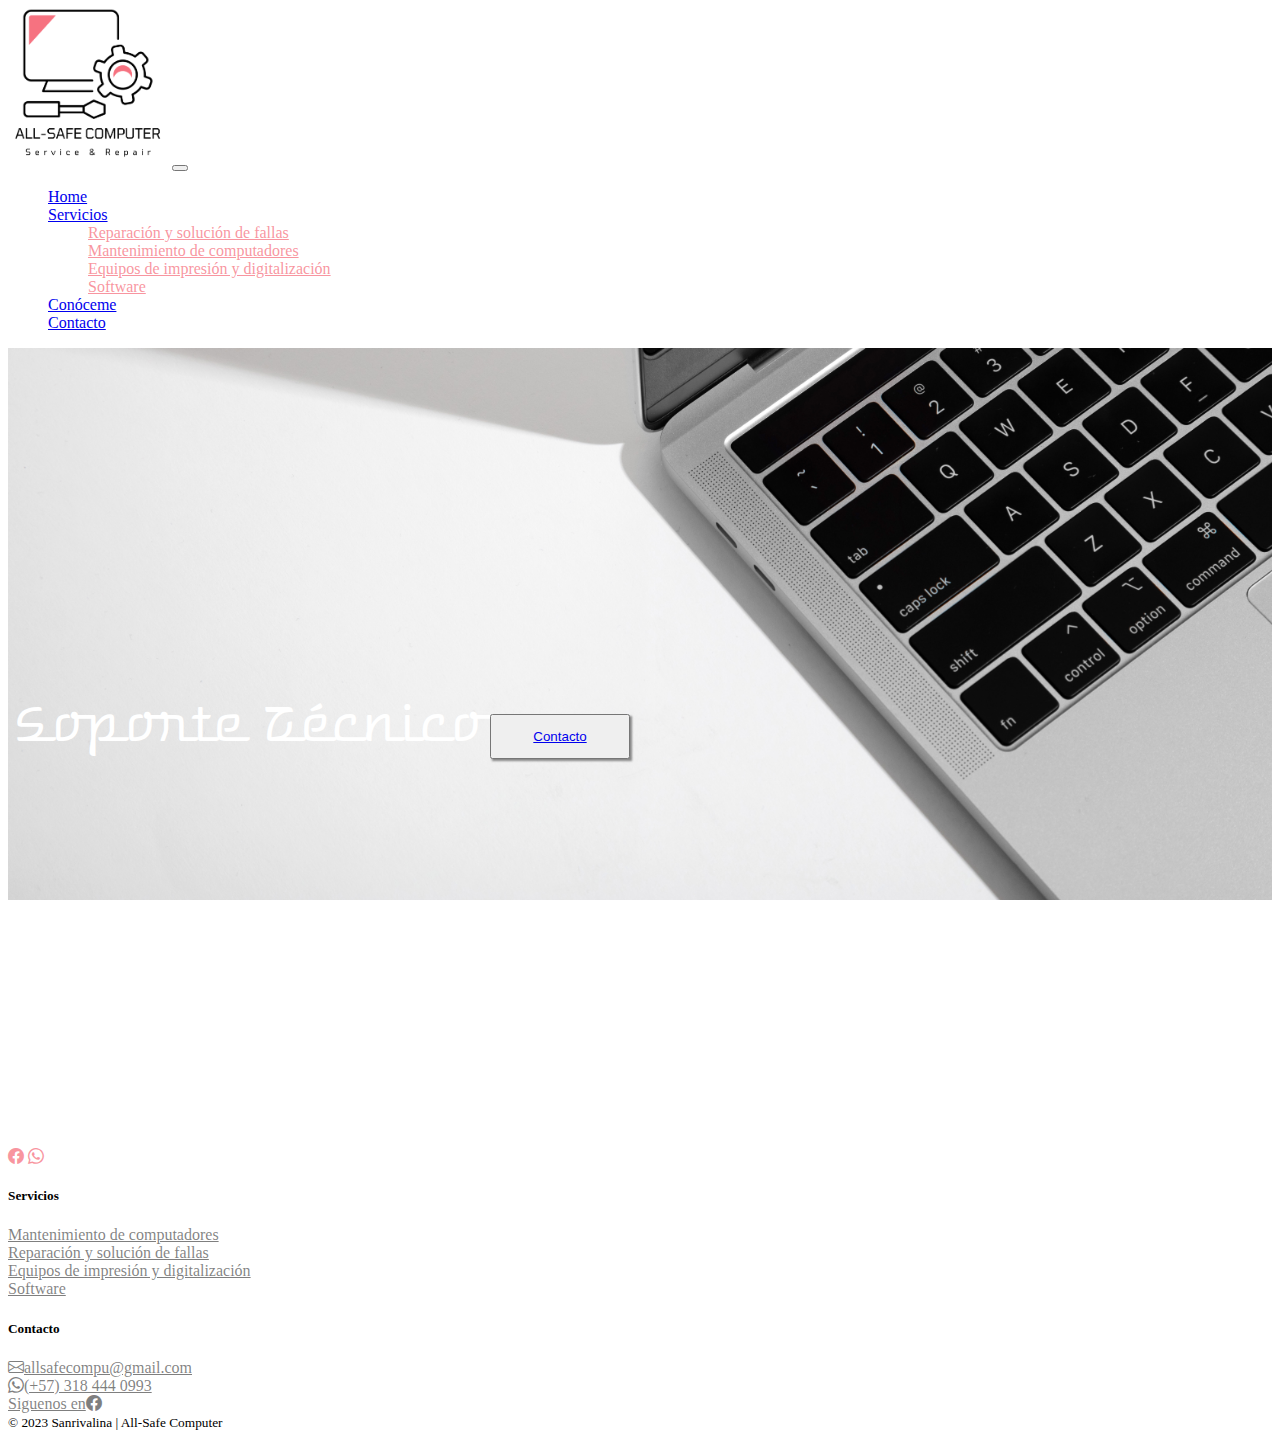
<file: index.html>
<!DOCTYPE html>
<html lang="en">
  <head>
    <meta charset="UTF-8" />
    <meta http-equiv="X-UA-Compatible" content="IE=edge" />
    <meta name="viewport" content="width=device-width, initial-scale=1" />
    <title>All-Safe Computers</title>
    <link
      href="https://cdn.jsdelivr.net/npm/bootstrap@5.3.0-alpha1/dist/css/bootstrap.min.css"
      rel="stylesheet"
      integrity="sha384-GLhlTQ8iRABdZLl6O3oVMWSktQOp6b7In1Zl3/Jr59b6EGGoI1aFkw7cmDA6j6gD"
      crossorigin="anonymous"
    />
    <link
      rel="stylesheet"
      href="https://cdn.jsdelivr.net/npm/bootstrap-icons@1.10.3/font/bootstrap-icons.css"
    />
    <link rel="preconnect" href="https://fonts.googleapis.com" />
    <link rel="preconnect" href="https://fonts.gstatic.com" crossorigin />
    <link
      href="https://fonts.googleapis.com/css2?family=Work+Sans:wght@400;700&display=swap"
      rel="stylesheet"
    />
    <link rel="icon" href="img/icono2.ico" />
    <link
      async
      href="https://fonts.googleapis.com/css?family=Warnes"
      data-generated="http://enjoycss.com"
      rel="stylesheet"
      type="text/css"
    />
    <link href="https://unpkg.com/aos@2.3.1/dist/aos.css" rel="stylesheet" />
    <link rel="stylesheet" href="./css/contacto.css">
    <link rel="stylesheet" href="./css/footer.css">
    <link rel="stylesheet" href="./css/hero.css">
    <link rel="stylesheet" href="./css/navbar.css">
    <link rel="stylesheet" href="./css/servicios.css">
    <link rel="stylesheet" href="./css/slider-img.css">
    <link rel="stylesheet" href="./css/style.css"/>
  </head>
  <body>
    <!-- nav-bar -->
    <nav class="navbar sticky-top navbar-expand-lg bg-body-tertiary">
      <div class="container">
        <a class="navbar-brand" href="index.html"
          ><img
            class="logo img-fluid"
            src="./img/All-Safe computer (1).png"
            alt=""
        /></a>
        <button
          class="navbar-toggler"
          type="button"
          data-bs-toggle="collapse"
          data-bs-target="#navbarNavDropdown"
          aria-controls="navbarNavDropdown"
          aria-expanded="false"
          aria-label="Toggle navigation"
        >
          <span class="navbar-toggler-icon"></span>
        </button>
        <div
          class="collapse navbar-collapse justify-content-evenly"
          id="navbarNavDropdown"
        >
          <ul class="navbar-nav justify-content-evenly">
            <li class="nav-item">
              <a
                class="nav-link active fs-5"
                aria-current="page"
                href="index.html"
                >Home</a
              >
            </li>
            <li class="nav-item dropdown">
              <a
                class="nav-link dropdown-toggle fs-5"
                href="#"
                role="button"
                data-bs-toggle="dropdown"
                aria-expanded="false"
              >
                Servicios
              </a>
              <ul class="dropdown-menu">
                <li>
                  <a class="dropdown-item fs-5" href="servicios.html#servicios"
                    >Reparación y solución de fallas</a
                  >
                </li>
                <li>
                  <a class="dropdown-item fs-5" href="servicios.html#servicios"
                    >Mantenimiento de computadores</a
                  >
                </li>
                <li>
                  <a
                    class="dropdown-item fs-5"
                    href="servicios.html#mantenimiento-computo"
                    >Equipos de impresión y digitalización</a
                  >
                </li>
                <li>
                  <a class="dropdown-item fs-5" href="servicios.html#software"
                    >Software</a
                  >
                </li>
              </ul>
            </li>
            <li class="nav-item">
              <a class="nav-link fs-5" href="conoceme.html">Conóceme</a>
            </li>
            <li class="nav-item">
              <a class="nav-link fs-5" href="contacto.html">Contacto</a>
            </li>
          </ul>
        </div>
      </div>
    </nav>
    <main class="">
      <!-- inicio -->
      <div id="inicio" class="imagen-fondo w-auto img-fluid">
        <div class="caja container d-flex flex-column">
          <p class="text-inicio-button fs-1 text-start">Soporte Técnico</p>
          <button
            class="inicio-button btn btn-outline-light text-black-50 fs-5 mt-3 order-last"
            href="./contacto.html"
            type="button"
          >
            <a
              class="text-black-50 fs-5 text-decoration-none fw-bold"
              href="contacto.html"
              >Contacto</a
            >
          </button>
        </div>
      </div>
    </main>
    <!-- footer -->
    <footer class="bg-body-tertiary p-3">
      <div class="container">
        <nav class="d-flex justify-content-center justify-content-evenly p-3">
          <a
            id="ancla-contacto"
            href="http://facebook.com/people/All-Safe-Computer/100091418733932/"
            target="_blank"
            ><i class="bi bi-facebook fs-2"></i
          ></a>
          <a
            id="ancla-contacto"
            href="http://api.whatsapp.com/send?phone=573184440993"
            target="_blank"
            ><i class="bi bi-whatsapp fs-2"></i
          ></a>
        </nav>
        <!-- card-1 -->
        <div class="row">
          <div class="col-sm-6 mb-3 mb-sm-0">
            <div class="card">
              <div class="card-body">
                <h5
                  class="card-title text-black-50 text-decoration-none fw-bold"
                >
                  Servicios
                </h5>
                <li id="ancla-cards" class="mb-2">
                  <a
                    id="ancla-cards"
                    href="servicios.html#servicios"
                    class="card-link text-decoration-none"
                    >Mantenimiento de computadores</a
                  >
                </li>
                <li id="ancla-cards" class="mb-2 text-decoration-none">
                  <a
                    href="servicios.html#servicios"
                    class="card-link text-decoration-none"
                    >Reparación y solución de fallas</a
                  >
                </li>
                <li id="ancla-cards" class="mb-2">
                  <a
                    href="servicios.html#mantenimiento-computo"
                    class="card-link text-decoration-none"
                    >Equipos de impresión y digitalización</a
                  >
                </li>
                <li id="ancla-cards" class="mb-2">
                  <a
                    href="servicios.html#software"
                    class="card-link text-decoration-none"
                    >Software</a
                  >
                </li>
              </div>
            </div>
          </div>
          <!-- card-2 -->
          <div class="col-sm-6">
            <div class="card">
              <div class="card-body">
                <h5
                  class="card-title text-black-50 text-decoration-none fw-bold"
                >
                  Contacto
                </h5>
                <li class="mb-2 me-2 mt-2">
                  <a
                    class="card-text fs-6 me-3"
                    id="ancla-cards"
                    href="mailto:allsafecompu@gmail.com"
                  >
                    <i class="bi bi-envelope me-1"></i>allsafecompu@gmail.com</a
                  >
                </li>
                <li class="mb-2 mt-4">
                  <a
                    class="card-text"
                    href="http://api.whatsapp.com/send?phone=573184440993"
                    ><i class="bi bi-whatsapp me-1"></i>(+57) 318 444 0993</a
                  >
                </li>
                <li class="mb-2 mt-4">
                  <a
                    class="card-text"
                    href="http://facebook.com/people/All-Safe-Computer/100091418733932/"
                    >Siguenos en<i class="bi bi-facebook ms-1"></i
                  ></a>
                </li>
              </div>
            </div>
          </div>
        </div>
        <small class="d-flex justify-content-center justify-content-evenly mt-3"
          >&copy; 2023 Sanrivalina | All-Safe Computer</small
        >
      </div>
    </footer>

    <script
      src="https://cdn.jsdelivr.net/npm/bootstrap@5.3.0-alpha1/dist/js/bootstrap.bundle.min.js"
      integrity="sha384-w76AqPfDkMBDXo30jS1Sgez6pr3x5MlQ1ZAGC+nuZB+EYdgRZgiwxhTBTkF7CXvN"
      crossorigin="anonymous"
    ></script>
    <script src="https://unpkg.com/aos@2.3.1/dist/aos.js"></script>
    <script src="js/main.js"></script>
  </body>
</html>
</file>
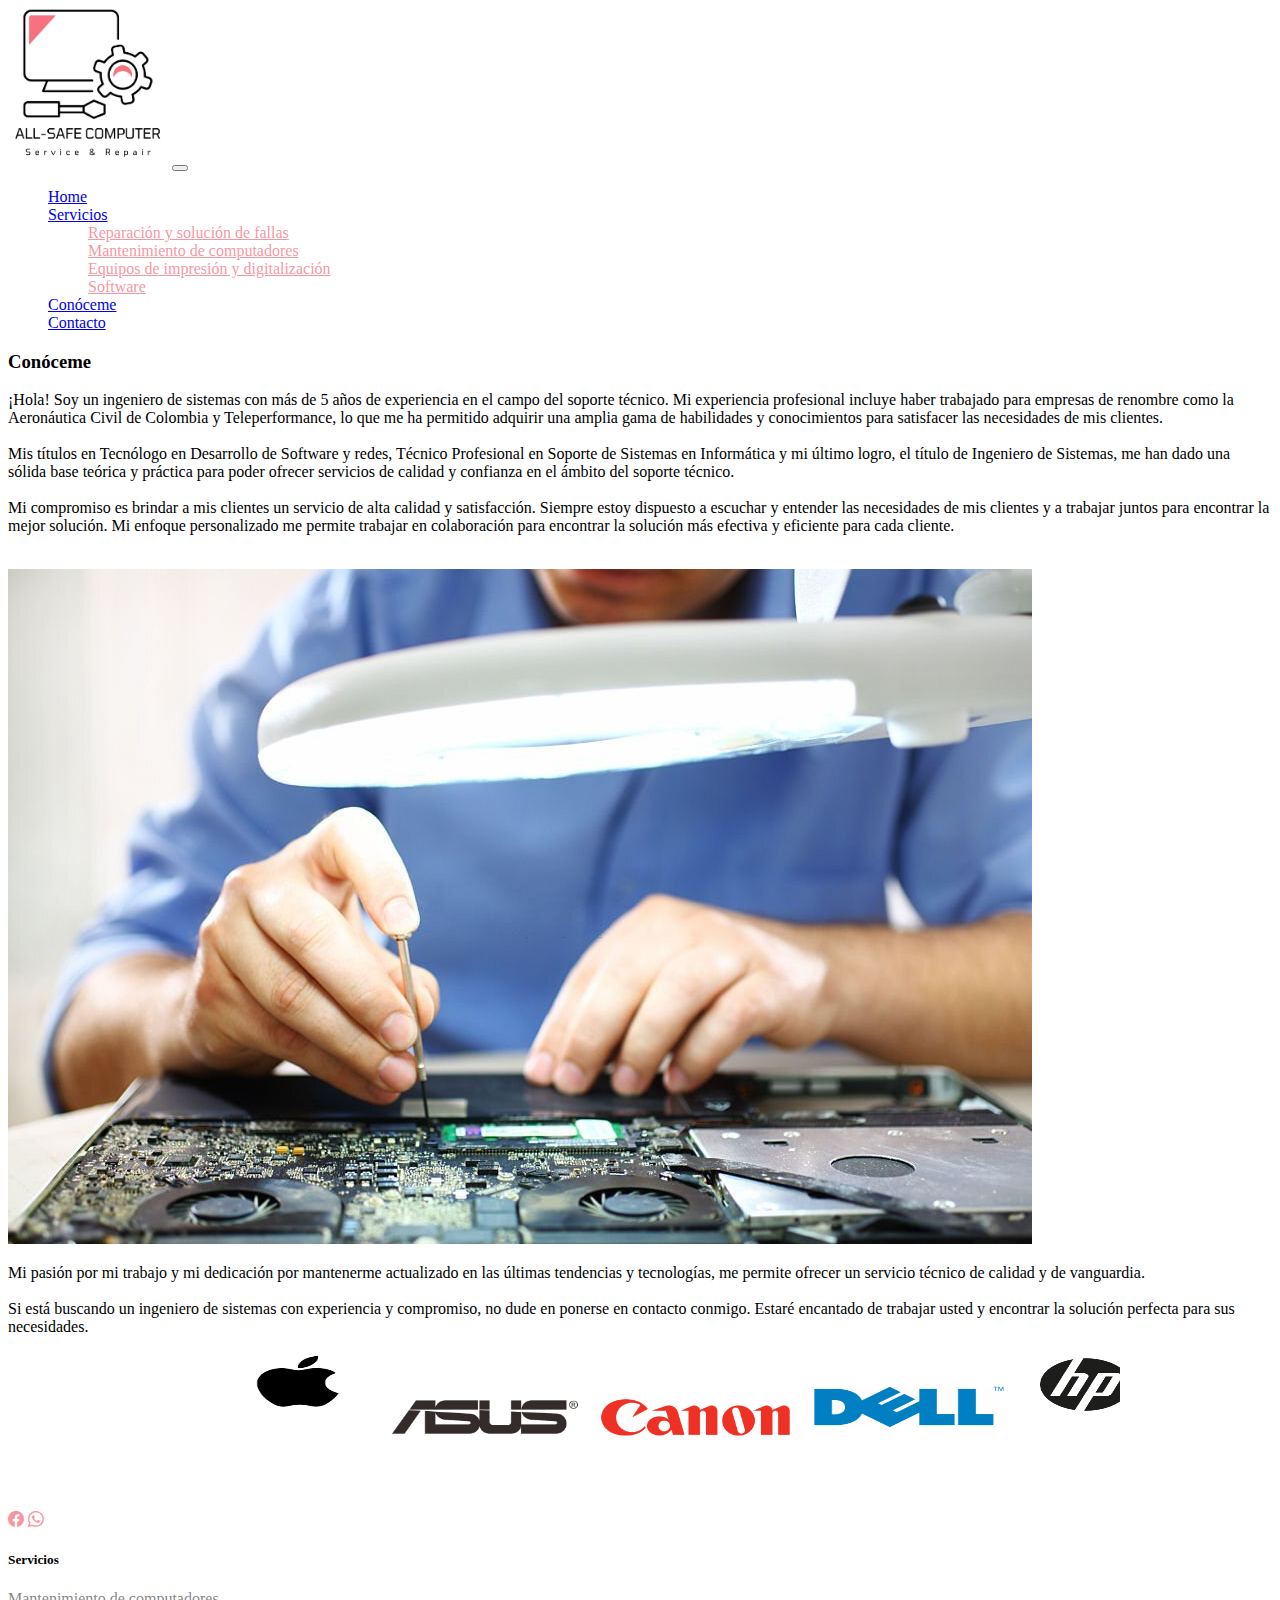
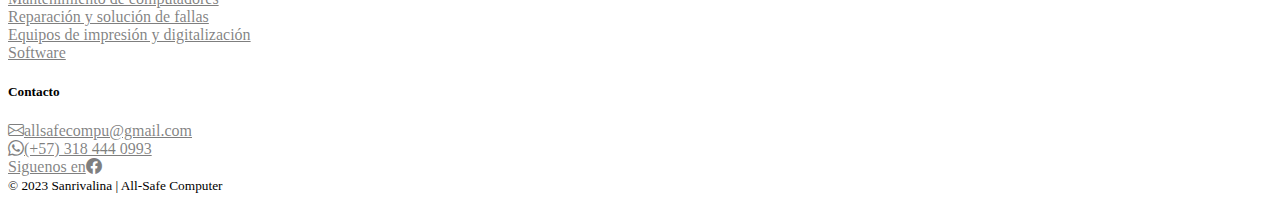
<file: conoceme.html>
<!DOCTYPE html>
<html lang="en">
<head>
    <meta charset="UTF-8">
    <meta http-equiv="X-UA-Compatible" content="IE=edge">    
    <meta name="viewport" content="width=device-width, initial-scale=1">
    <title>All-Safe Computers</title>
    <link href="https://cdn.jsdelivr.net/npm/bootstrap@5.3.0-alpha1/dist/css/bootstrap.min.css"
      rel="stylesheet" integrity="sha384-GLhlTQ8iRABdZLl6O3oVMWSktQOp6b7In1Zl3/Jr59b6EGGoI1aFkw7cmDA6j6gD"
      crossorigin="anonymous"/>
      <link rel="stylesheet" href="https://cdn.jsdelivr.net/npm/bootstrap-icons@1.10.3/font/bootstrap-icons.css"/>
      <link rel="preconnect" href="https://fonts.googleapis.com" />
      <link rel="preconnect" href="https://fonts.gstatic.com" crossorigin />
    <link href="https://fonts.googleapis.com/css2?family=Work+Sans:wght@400;700&display=swap" rel="stylesheet"/>
    <link rel="icon" href="img/icono2.ico" />
    <link async href="https://fonts.googleapis.com/css?family=Warnes" data-generated="http://enjoycss.com"
      rel="stylesheet" type="text/css"/>
    <link href="https://unpkg.com/aos@2.3.1/dist/aos.css" rel="stylesheet" />
    <link rel="stylesheet" href="css/style.css" />
    <link rel="stylesheet" href="./css/contacto.css">
    <link rel="stylesheet" href="./css/footer.css">
    <link rel="stylesheet" href="./css/hero.css">
    <link rel="stylesheet" href="./css/navbar.css">
    <link rel="stylesheet" href="./css/servicios.css">
    <link rel="stylesheet" href="./css/slider-img.css">
    <link rel="stylesheet" href="./css/style.css"/>
</head>
<body>
  <!-- nav-bar -->
  <nav class="navbar sticky-top navbar-expand-lg bg-body-tertiary">
    <div class="container">
      <a class="navbar-brand" href="index.html"><img class="logo" src="./img/All-Safe computer (1).png" alt=""></a>
      <button class="navbar-toggler" type="button" data-bs-toggle="collapse" data-bs-target="#navbarNavDropdown" aria-controls="navbarNavDropdown" aria-expanded="false" aria-label="Toggle navigation">
        <span class="navbar-toggler-icon"></span>
      </button>
      <div class="collapse navbar-collapse justify-content-evenly" id="navbarNavDropdown">
        <ul class="navbar-nav justify-content-evenly">
          <li class="nav-item">
            <a class="nav-link active fs-5" aria-current="page" href="index.html">Home</a>
          </li>
          <li class="nav-item dropdown">
            <a class="nav-link dropdown-toggle fs-5" href="#" role="button" data-bs-toggle="dropdown" aria-expanded="false">
              Servicios
            </a>
            <ul class="dropdown-menu">
              <li><a class="dropdown-item fs-5" href="servicios.html#servicios">Reparación y solución de fallas</a></li>
              <li><a class="dropdown-item fs-5" href="servicios.html#servicios">Mantenimiento de computadores</a></li>
              <li><a class="dropdown-item fs-5" href="servicios.html#mantenimiento-computo">Equipos de impresión y digitalización</a></li>
              <li><a class="dropdown-item fs-5" href="servicios.html#software">Software</a></li>
            </ul>
          </li>
          <li class="nav-item">
            <a class="nav-link fs-5" href="conoceme.html">Conóceme</a>
          </li>
          <li class="nav-item">
            <a class="nav-link fs-5" href="contacto.html">Contacto</a>
          </li>          
        </ul>
      </div>
    </div>
  </nav>
 <main class="pt-2">
   <!-- Conóceme -->
   <div class="w-100 mt-1 d-flex " id="conoceme">
    <div class="container">
      <section class="mt-5">
        <h3 class="text-center fs-1 fw-bold text-black-50 mt-5 mb-4 ">Conóceme</h3>
        <p class="text-center text-black-50 fs-4">
          ¡Hola! Soy un ingeniero de sistemas con más de 5 años de experiencia en el campo del soporte técnico. Mi experiencia profesional incluye haber trabajado para empresas de renombre como la Aeronáutica Civil de Colombia y Teleperformance, lo que me ha permitido adquirir una amplia gama de habilidades y conocimientos para satisfacer las necesidades de mis clientes.<br><br>

          Mis títulos en Tecnólogo en Desarrollo de Software y redes, Técnico Profesional en Soporte de Sistemas en Informática y mi último logro, el título de Ingeniero de Sistemas, me han dado una sólida base teórica y práctica para poder ofrecer servicios de calidad y confianza en el ámbito del soporte técnico.<br><br>

          Mi compromiso es brindar a mis clientes un servicio de alta calidad y satisfacción. Siempre estoy dispuesto a escuchar y entender las necesidades de mis clientes y a trabajar juntos para encontrar la mejor solución. Mi enfoque personalizado me permite trabajar en colaboración para encontrar la solución más efectiva y eficiente para cada cliente.<br><br>            

        </p>
        <div class="row d-flex">
          <div  class="img-fluid d-flex"> 
            <img id="img-conoceme" class="w-50 rounded mx-auto d-block mt-4 img-fluid" src="./img/conoseme4.jpg" alt="">              
          </div>
          <p class="text-center text-black-50 fs-4 mt-5">Mi pasión  por mi trabajo y mi dedicación por mantenerme actualizado en las últimas tendencias y tecnologías, me permite ofrecer un servicio técnico de calidad y de vanguardia.<br><br>

            Si está buscando un ingeniero de sistemas con experiencia y compromiso, no dude en ponerse en contacto conmigo. Estaré encantado de trabajar usted y encontrar la solución perfecta para sus necesidades.</p>              
        </div> 
  <!-- slider -->
  <div class="slider align-items-center mb-5 mt-5 justify-content-around">
    <div class="slide-track align-items-center d-flex justify-content-around">          
      <div class="slide">
        <img id="img-apple" src="./img/marcas/apple2.png" alt="1">
      </div>
      <div class="slide">
        <img id="img-asus" src="./img/marcas/asus.png" alt="2">
      </div>
      <div class="slide">
        <img id="img-canon" src="./img/marcas/canon.png" alt="3">
      </div>
      <div class="slide">
        <img id="img-dell" src="./img/marcas/dell2.png" alt="4">
      </div>
      <div class="slide">
        <img id="img-hp" src="./img/marcas/hp2.png" alt="5">
      </div>
      <div class="slide">
        <img src="./img/marcas/epson.png" alt="6">
      </div>
      <div class="slide">
        <img id="img-lenovo" src="./img/marcas/lenovo.png" alt="7">
      </div>
      <div class="slide">
        <img id="img-lexmark" src="./img/marcas/lexmark2.png" alt="8">
      </div>
      <div class="slide">
        <img id="img-microsoft" src="./img/marcas/microsoft3.png" alt="9">
      </div>
      <div class="slide justify-content-around">
        <img id="img-acer" src="./img/marcas/acer3.png" alt="10">
      </div>
      <!-- empieza repeticion -->
      <div class="slide">
        <img id="img-apple" src="./img/marcas/apple2.png" alt="1">
      </div>
      <div class="slide">
        <img id="img-asus" src="./img/marcas/asus.png" alt="2">
      </div>
      <div class="slide">
        <img id="img-canon" src="./img/marcas/canon.png" alt="3">
      </div>
      <div class="slide">
        <img id="img-dell" src="./img/marcas/dell2.png" alt="4">
      </div>
      <div class="slide">
        <img id="img-hp" src="./img/marcas/hp2.png" alt="5">
      </div>
      <div class="slide">
        <img src="./img/marcas/epson.png" alt="6">
      </div>
      <div class="slide ms-1">
        <img id="img-lenovo" src="./img/marcas/lenovo.png" alt="7">
      </div>
      <div class="slide">
        <img id="img-lexmark" src="./img/marcas/lexmark2.png" alt="8">
      </div>
      <div class="slide">
        <img id="img-microsoft" src="./img/marcas/microsoft3.png" alt="9">
      </div>
      <div class="slide">
        <img id="img-acer" src="./img/marcas/acer3.png" alt="10">
      </div>
    </div>
  </div>        
      </section>
    </div>
  </div>      
 </main>
   <!-- footer -->
  <footer class="bg-body-tertiary p-3">
    <div class="container">
      <nav class="d-flex justify-content-center justify-content-evenly p-3">
        <a id="ancla-contacto" href="http://facebook.com/people/All-Safe-Computer/100091418733932/" target="_blank"><i class="bi bi-facebook fs-2"></i></a>
        <a id="ancla-contacto" href="http://api.whatsapp.com/send?phone=573184440993" target="_blank"><i class="bi bi-whatsapp fs-2"></i></a>
      </nav>
      <!-- Card-1 -->
      <div class="row">
        <div class="col-sm-6 mb-3 mb-sm-0">
          <div class="card">
            <div class="card-body">
              <h5 class="card-title text-black-50 text-decoration-none fw-bold">Servicios</h5>
              <li class="mb-2">
                <a id="ancla-cards" href="servicios.html#servicios" class="card-link text-decoration-none ">Mantenimiento de computadores</a>
              </li>
              <li id="ancla-cards" class="mb-2">
                <a href="servicios.html#servicios" class="card-link  text-decoration-none ">Reparación y solución de fallas</a>
              </li>
              <li id="ancla-cards" class="mb-2">
                <a href="servicios.html#mantenimiento-computo" class="card-link  text-decoration-none ">Equipos de impresión y digitalización</a>
              </li>
              <li id="ancla-cards" class="mb-2">
                <a href="servicios.html#software" class="card-link  text-decoration-none ">Software</a>
              </li> 
            </div>
          </div>
        </div>
        <!-- Card-2 -->
        <div class="col-sm-6">
          <div class="card">
            <div class="card-body">
              <h5 class="card-title text-black-50 text-decoration-none fw-bold">Contacto</h5> 
              <li class="mb-2 me-2 mt-2">               
                <a class="card-text fs-6 text-decoration-none me-3" id="ancla-cards" href="mailto:allsafecompu@gmail.com"> <i class="bi bi-envelope me-1"></i>allsafecompu@gmail.com</a>                
              </li>
              <li class="mb-2 mt-4">                                 
                <a class="card-text text-decoration-none" href="http://api.whatsapp.com/send?phone=573184440993"><i class="bi bi-whatsapp me-1"></i>(+57) 318 444 0993</a>
              </li>
              <li class="mb-2 mt-4">                
                <a class="card-text text-decoration-none" href="http://facebook.com/people/All-Safe-Computer/100091418733932/">Siguenos en<i class="bi bi-facebook ms-1"></i></a>
              </li>              
            </div>
          </div>
        </div>
      </div>
      <small class="d-flex justify-content-center justify-content-evenly mt-3">&copy; 2023 Sanrivalina | All-Safe Computer</small>  
    </div>
  </footer>



    <script src="https://cdn.jsdelivr.net/npm/bootstrap@5.3.0-alpha1/dist/js/bootstrap.bundle.min.js" integrity="sha384-w76AqPfDkMBDXo30jS1Sgez6pr3x5MlQ1ZAGC+nuZB+EYdgRZgiwxhTBTkF7CXvN" crossorigin="anonymous"></script>
    <script src="https://unpkg.com/aos@2.3.1/dist/aos.js"></script>
    <script src="js/main.js"></script>   
</body>
</html>
</file>
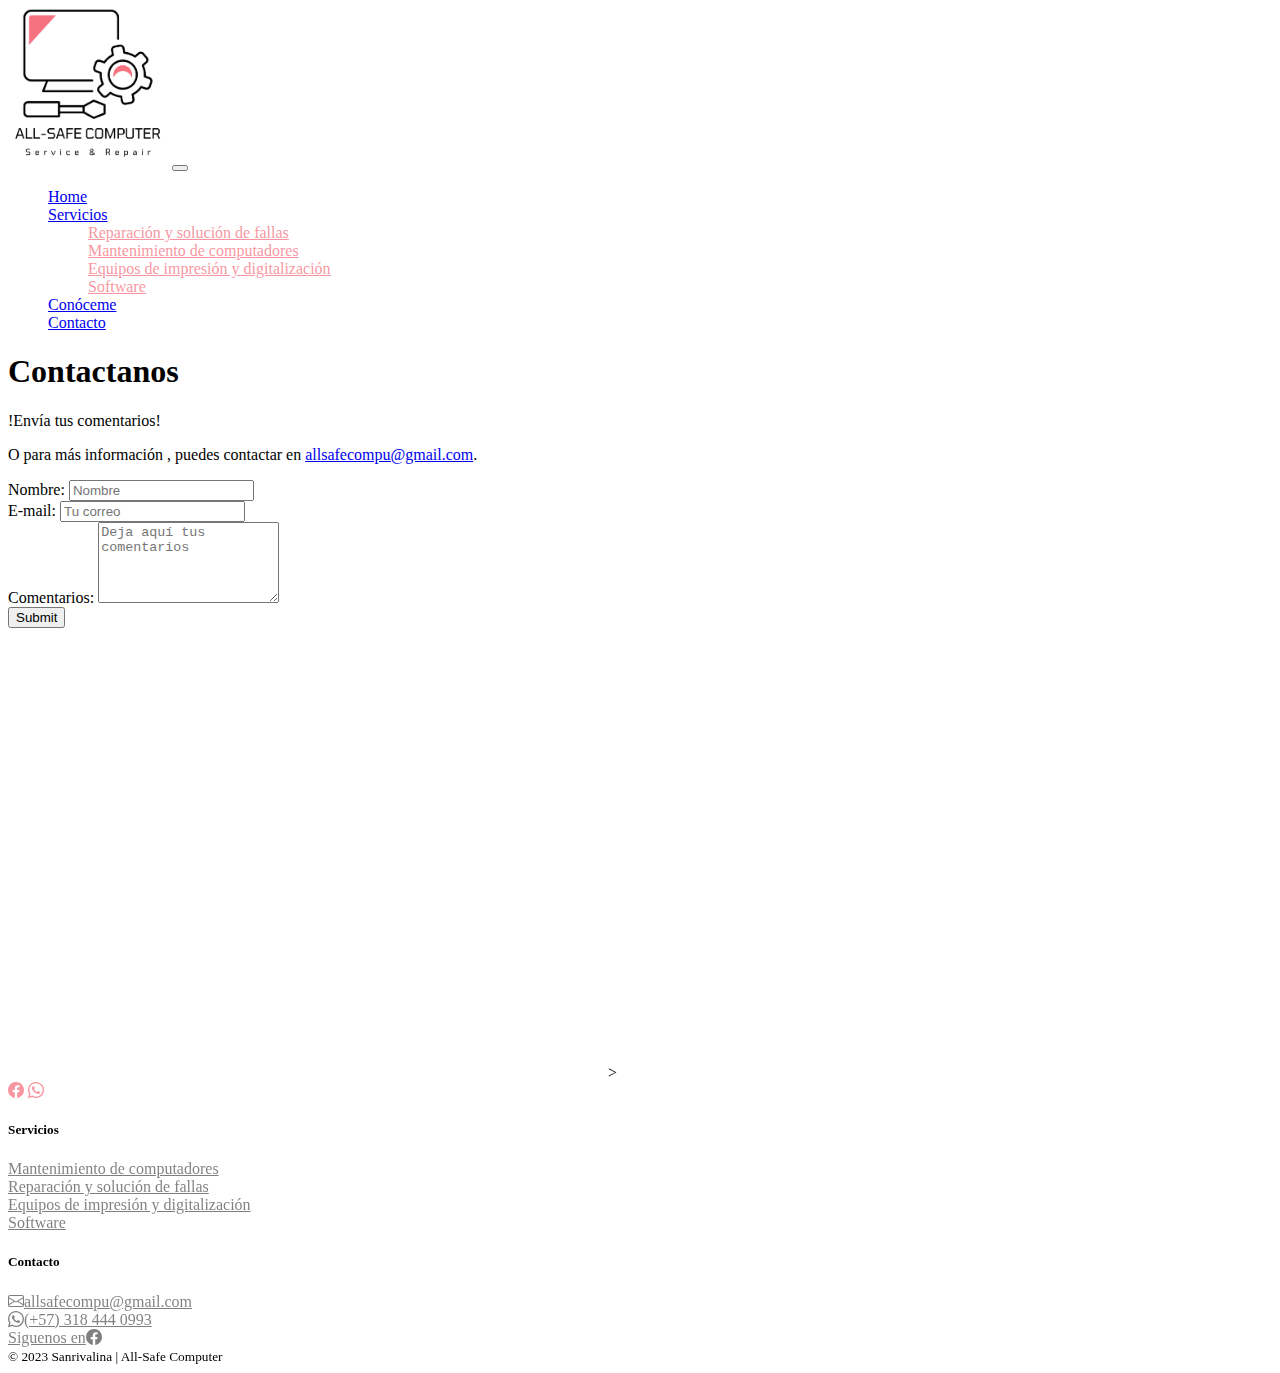
<file: contacto.html>
<!DOCTYPE html>
<html lang="en">
  <head>
    <meta charset="UTF-8" />
    <meta http-equiv="X-UA-Compatible" content="IE=edge" />
    <meta name="viewport" content="width=device-width, initial-scale=1" />
    <title>All-Safe Computers</title>
    <link
      href="https://cdn.jsdelivr.net/npm/bootstrap@5.3.0-alpha1/dist/css/bootstrap.min.css"
      rel="stylesheet"
      integrity="sha384-GLhlTQ8iRABdZLl6O3oVMWSktQOp6b7In1Zl3/Jr59b6EGGoI1aFkw7cmDA6j6gD"
      crossorigin="anonymous"
    />
    <link
      rel="stylesheet"
      href="https://cdn.jsdelivr.net/npm/bootstrap-icons@1.10.3/font/bootstrap-icons.css"
    />
    <link rel="preconnect" href="https://fonts.googleapis.com" />
    <link rel="preconnect" href="https://fonts.gstatic.com" crossorigin />
    <link
      href="https://fonts.googleapis.com/css2?family=Work+Sans:wght@400;700&display=swap"
      rel="stylesheet"
    />
    <link rel="icon" href="img/icono2.ico" />
    <link
      async
      href="https://fonts.googleapis.com/css?family=Warnes"
      data-generated="http://enjoycss.com"
      rel="stylesheet"
      type="text/css"
    />
    <link href="https://unpkg.com/aos@2.3.1/dist/aos.css" rel="stylesheet" />

    <link rel="stylesheet" href="css/style.css" />
    <link rel="stylesheet" href="./css/contacto.css" />
    <link rel="stylesheet" href="./css/footer.css" />
    <link rel="stylesheet" href="./css/hero.css" />
    <link rel="stylesheet" href="./css/navbar.css" />
    <link rel="stylesheet" href="./css/servicios.css" />
    <link rel="stylesheet" href="./css/slider-img.css" />
    <link rel="stylesheet" href="./css/style.css" />
  </head>
  <body>
    <!-- nav-bar -->
    <nav class="navbar sticky-top navbar-expand-lg bg-body-tertiary">
      <div class="container">
        <a class="navbar-brand" href="index.html"
          ><img class="logo" src="./img/All-Safe computer (1).png" alt=""
        /></a>
        <button
          class="navbar-toggler"
          type="button"
          data-bs-toggle="collapse"
          data-bs-target="#navbarNavDropdown"
          aria-controls="navbarNavDropdown"
          aria-expanded="false"
          aria-label="Toggle navigation"
        >
          <span class="navbar-toggler-icon"></span>
        </button>
        <div
          class="collapse navbar-collapse justify-content-evenly"
          id="navbarNavDropdown"
        >
          <ul class="navbar-nav justify-content-evenly">
            <li class="nav-item">
              <a
                class="nav-link active fs-5"
                aria-current="page"
                href="index.html"
                >Home</a
              >
            </li>
            <li class="nav-item dropdown">
              <a
                class="nav-link dropdown-toggle fs-5"
                href="#"
                role="button"
                data-bs-toggle="dropdown"
                aria-expanded="false"
              >
                Servicios
              </a>
              <ul class="dropdown-menu">
                <li>
                  <a class="dropdown-item fs-5" href="servicios.html#servicios"
                    >Reparación y solución de fallas</a
                  >
                </li>
                <li>
                  <a class="dropdown-item fs-5" href="servicios.html#servicios"
                    >Mantenimiento de computadores</a
                  >
                </li>
                <li>
                  <a
                    class="dropdown-item fs-5"
                    href="servicios.html#mantenimiento-computo"
                    >Equipos de impresión y digitalización</a
                  >
                </li>
                <li>
                  <a class="dropdown-item fs-5" href="servicios.html#software"
                    >Software</a
                  >
                </li>
              </ul>
            </li>
            <li class="nav-item">
              <a class="nav-link fs-5" href="conoceme.html">Conóceme</a>
            </li>
            <li class="nav-item">
              <a class="nav-link fs-5" href="contacto.html">Contacto</a>
            </li>
          </ul>
        </div>
      </div>
    </nav>
    <main class="pt-5">
      <!--Formulario Contacto-->
      <div id="contacto" class="container">
        <section id="" class="row">
          <article id="contactanos-text" class="col-12 text-center">
            <h1 id="h1-contactanos" class="fs-1 fw-bold text-black-50">
              Contactanos
            </h1>
            <p class="fs-3 text-black-50">!Envía tus comentarios!</p>
            <p class="fs-3 text-black-50">
              O para más información , puedes contactar en
              <a class="text-black-50" href="mailto:allsafecompu@gmail.com"
                >allsafecompu@gmail.com</a
              >.
            </p>
          </article>
          <article class="col-12 col-lg-6 order-lg-1">
            <form
              id="correo"
              class="text-white"
              action="https://formsubmit.co/santiagorivasmolina@gmail.com"
              method="POST"
            >
              <div class="mb-4">
                <label class="form-label fs-4 text-white" for="name"
                  >Nombre:</label
                >
                <input
                  class="form-control"
                  id="name"
                  name="name"
                  placeholder="Nombre"
                  type="text"
                  required
                />
              </div>
              <div class="mb-4">
                <label class="form-label fs-4 text-white" for="name"
                  >E-mail:</label
                >
                <input
                  class="form-control"
                  id="email"
                  name="email"
                  placeholder="Tu correo"
                  type="email"
                  required
                />
              </div>
              <div class="mb-4">
                <label class="form-label fs-4 text-white" for="comments"
                  >Comentarios:</label
                >
                <textarea
                  rows="5"
                  class="form-control"
                  id="comments"
                  name="comments"
                  placeholder="Deja aquí tus comentarios"
                  required
                ></textarea>
              </div>
              <!-- Boton -->
              <div class="mb-3">
                <input class="btn btn-lg btn-success" type="submit" />
                <input
                  type="hidden"
                  name="_next"
                  value="http://127.0.0.1:5501/gracias.html"
                />
                <input
                  type="hidden"
                  name="_subject"
                  value="Comentario del curso"
                />
              </div>
            </form>
          </article>
          <!--Mapa Contacto-->
          <article class="col-12 col-lg-6 mb-5">
            <div class="ratio ratio-16x9 mt-5">
              <iframe
                src="https://www.google.com/maps/embed?pb=!1m18!1m12!1m3!1d885.5865442037021!2d-74.26655254333588!3d4.744131571271661!2m3!1f0!2f0!3f0!3m2!1i1024!2i768!4f13.1!3m3!1m2!1s0x8e3f7917bed99f31%3A0xdb90896a55abd1c4!2sConjunto%20Alhambra%20Condominio%20Campestre!5e0!3m2!1sen!2sco!4v1677996844484!5m2!1sen!2sco"
                width="600"
                height="450"
                style="border: 0"
                allowfullscreen=""
                loading="lazy"
                referrerpolicy="no-referrer-when-downgrade"
              ></iframe
              >>
            </div>
          </article>
        </section>
      </div>
    </main>
    <!-- footer -->
    <footer class="bg-body-tertiary p-3">
      <div class="container">
        <nav class="d-flex justify-content-center justify-content-evenly p-3">
          <a
            id="ancla-contacto"
            href="http://facebook.com/people/All-Safe-Computer/100091418733932/"
            target="_blank"
            ><i class="bi bi-facebook fs-2"></i
          ></a>
          <a
            id="ancla-contacto"
            href="http://api.whatsapp.com/send?phone=573184440993"
            target="_blank"
            ><i class="bi bi-whatsapp fs-2"></i
          ></a>
        </nav>
        <!-- Card-1   -->
        <div class="row">
          <div class="col-sm-6 mb-3 mb-sm-0">
            <div class="card">
              <div class="card-body">
                <h5
                  class="card-title text-black-50 text-decoration-none fw-bold"
                >
                  Servicios
                </h5>
                <li class="mb-2">
                  <a
                    id="ancla-cards"
                    href="servicios.html#servicios"
                    class="card-link text-decoration-none"
                    >Mantenimiento de computadores</a
                  >
                </li>
                <li id="ancla-cards" class="mb-2">
                  <a
                    href="servicios.html#servicios"
                    class="card-link text-decoration-none"
                    >Reparación y solución de fallas</a
                  >
                </li>
                <li id="ancla-cards" class="mb-2">
                  <a
                    href="servicios.html#mantenimiento-computo"
                    class="card-link text-decoration-none"
                    >Equipos de impresión y digitalización</a
                  >
                </li>
                <li id="ancla-cards" class="mb-2">
                  <a
                    href="servicios.html#software"
                    class="card-link text-decoration-none"
                    >Software</a
                  >
                </li>
              </div>
            </div>
          </div>
          <!-- Card-2 -->
          <div class="col-sm-6">
            <div class="card">
              <div class="card-body">
                <h5
                  class="card-title text-black-50 text-decoration-none fw-bold"
                >
                  Contacto
                </h5>
                <li class="mb-2 me-2 mt-2">
                  <a
                    class="card-text fs-6 text-decoration-none me-3"
                    id="ancla-cards"
                    href="mailto:allsafecompu@gmail.com"
                  >
                    <i class="bi bi-envelope me-1"></i>allsafecompu@gmail.com</a
                  >
                </li>
                <li class="mb-2 mt-4">
                  <a
                    class="card-text text-decoration-none"
                    href="http://api.whatsapp.com/send?phone=573184440993"
                    ><i class="bi bi-whatsapp me-1"></i>(+57) 318 444 0993</a
                  >
                </li>
                <li class="mb-2 mt-4">
                  <a
                    class="card-text text-decoration-none"
                    href="http://facebook.com/people/All-Safe-Computer/100091418733932/"
                    >Siguenos en<i class="bi bi-facebook ms-1"></i
                  ></a>
                </li>
              </div>
            </div>
          </div>
        </div>
        <small class="d-flex justify-content-center justify-content-evenly mt-3"
          >&copy; 2023 Sanrivalina | All-Safe Computer</small
        >
      </div>
    </footer>

    <script
      src="https://cdn.jsdelivr.net/npm/bootstrap@5.3.0-alpha1/dist/js/bootstrap.bundle.min.js"
      integrity="sha384-w76AqPfDkMBDXo30jS1Sgez6pr3x5MlQ1ZAGC+nuZB+EYdgRZgiwxhTBTkF7CXvN"
      crossorigin="anonymous"
    ></script>
    <script src="https://unpkg.com/aos@2.3.1/dist/aos.js"></script>
    <script src="js/main.js"></script>
  </body>
</html>
</file>
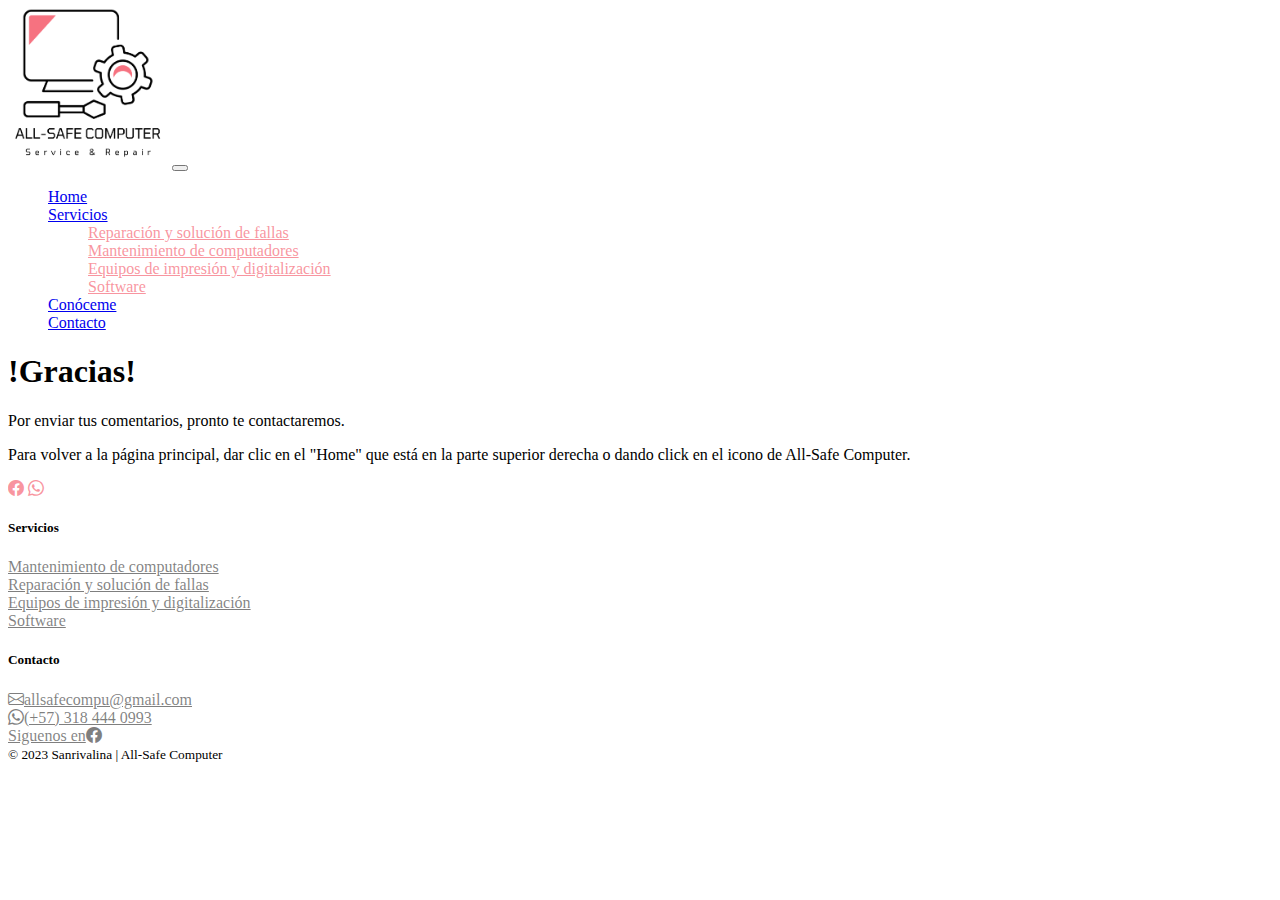
<file: gracias.html>
<!DOCTYPE html>
<html lang="en">
<head>
    <meta charset="UTF-8">
    <meta http-equiv="X-UA-Compatible" content="IE=edge">    
    <meta name="viewport" content="width=device-width, initial-scale=1">
    <title>All-Safe Computers</title>
    <link href="https://cdn.jsdelivr.net/npm/bootstrap@5.3.0-alpha1/dist/css/bootstrap.min.css"
      rel="stylesheet" integrity="sha384-GLhlTQ8iRABdZLl6O3oVMWSktQOp6b7In1Zl3/Jr59b6EGGoI1aFkw7cmDA6j6gD"
      crossorigin="anonymous"/>
      <link rel="stylesheet" href="https://cdn.jsdelivr.net/npm/bootstrap-icons@1.10.3/font/bootstrap-icons.css"/>
      <link rel="preconnect" href="https://fonts.googleapis.com" />
      <link rel="preconnect" href="https://fonts.gstatic.com" crossorigin />
    <link href="https://fonts.googleapis.com/css2?family=Work+Sans:wght@400;700&display=swap" rel="stylesheet"/>
    <link rel="icon" href="img/icono2.ico" />
    <link async href="https://fonts.googleapis.com/css?family=Warnes" data-generated="http://enjoycss.com"
      rel="stylesheet" type="text/css"/>
    <link href="https://unpkg.com/aos@2.3.1/dist/aos.css" rel="stylesheet" />
    <link rel="stylesheet" href="./css/contacto.css">
    <link rel="stylesheet" href="./css/footer.css">
    <link rel="stylesheet" href="./css/hero.css">
    <link rel="stylesheet" href="./css/navbar.css">
    <link rel="stylesheet" href="./css/servicios.css">
    <link rel="stylesheet" href="./css/slider-img.css">
    <link rel="stylesheet" href="./css/style.css"/>
    <link rel="stylesheet" href="css/style.css" />
</head>
<body>
  <!-- nav-bar -->
  <nav class="navbar sticky-top navbar-expand-lg bg-body-tertiary">
    <div class="container">
      <a class="navbar-brand" href="index.html"><img class="logo" src="./img/All-Safe computer (1).png" alt=""></a>
      <button class="navbar-toggler" type="button" data-bs-toggle="collapse" data-bs-target="#navbarNavDropdown" aria-controls="navbarNavDropdown" aria-expanded="false" aria-label="Toggle navigation">
        <span class="navbar-toggler-icon"></span>
      </button>
      <div class="collapse navbar-collapse justify-content-evenly" id="navbarNavDropdown">
        <ul class="navbar-nav justify-content-evenly">
          <li class="nav-item">
            <a class="nav-link active fs-5" aria-current="page" href="index.html">Home</a>
          </li>
          <li class="nav-item dropdown">
            <a class="nav-link dropdown-toggle fs-5" href="#" role="button" data-bs-toggle="dropdown" aria-expanded="false">
              Servicios
            </a>
            <ul class="dropdown-menu">
              <li><a class="dropdown-item fs-5" href="servicios.html#servicios">Reparación y solución de fallas</a></li>
              <li><a class="dropdown-item fs-5" href="servicios.html#servicios">Mantenimiento de computadores</a></li>
              <li><a class="dropdown-item fs-5" href="servicios.html##mantenimiento-computo">Equipos de impresión y digitalización</a></li>
              <li><a class="dropdown-item fs-5" href="servicios.html#software">Software</a></li>
            </ul>
          </li>
          <li class="nav-item">
            <a class="nav-link fs-5" href="conoceme.html">Conóceme</a>
          </li>
          <li class="nav-item">
            <a class="nav-link fs-5" href="contacto.html">Contacto</a>
          </li>          
        </ul>
      </div>
    </div>
  </nav>
 <main class="pt-3 text-center min-vh-100 d-flex justify-content-center align-items-center">
  <article>
    <h1 class="display-1 text-black-50">
        !Gracias!
       </h1>
       <p class="fs-2 text-black-50">Por enviar tus comentarios, pronto te contactaremos.</p>
       <p class="fs-2 text-black-50">Para volver a la página principal, dar clic en el "Home" que está en la parte superior derecha o dando click en el icono de All-Safe Computer.</p>

</article> 

 </main>
   <!-- footer -->
  <footer class="bg-body-tertiary p-3">
    <div class="container">
      <nav class="d-flex justify-content-center justify-content-evenly p-3">
        <a id="ancla-contacto" href="http://facebook.com/people/All-Safe-Computer/100091418733932/" target="_blank"><i class="bi bi-facebook fs-2"></i></a>
        <a id="ancla-contacto" href="http://api.whatsapp.com/send?phone=573184440993" target="_blank"><i class="bi bi-whatsapp fs-2"></i></a>
      </nav>
      <!-- Card-1 -->
      <div class="row">
        <div class="col-sm-6 mb-3 mb-sm-0">
          <div class="card">
            <div class="card-body">
              <h5 class="card-title text-black-50 text-decoration-none fw-bold">Servicios</h5>
              <li class="mb-2">
                <a id="ancla-cards" href="servicios.html#servicios" class="card-link text-decoration-none ">Mantenimiento de computadores</a>
              </li>
              <li id="ancla-cards" class="mb-2">
                <a href="servicios.html#servicios" class="card-link  text-decoration-none ">Reparación y solución de fallas</a>
              </li>
              <li id="ancla-cards" class="mb-2">
                <a href="servicios.html##mantenimiento-computo" class="card-link  text-decoration-none ">Equipos de impresión y digitalización</a>
              </li>
              <li id="ancla-cards" class="mb-2">
                <a href="servicios.html#software" class="card-link  text-decoration-none ">Software</a>
              </li> 
            </div>
          </div>
        </div>
        <!-- Card-2 -->
        <div class="col-sm-6">
          <div class="card">
            <div class="card-body">
              <h5 class="card-title text-black-50 text-decoration-none fw-bold">Contacto</h5> 
              <li class="mb-2 me-2 mt-2">               
                <a class="card-text fs-6 text-decoration-none me-3" id="ancla-cards" href="mailto:allsafecompu@gmail.com"> <i class="bi bi-envelope me-1"></i>allsafecompu@gmail.com</a>                
              </li>
              <li class="mb-2 mt-4">                                 
                <a class="card-text text-decoration-none" href="http://api.whatsapp.com/send?phone=573184440993"><i class="bi bi-whatsapp me-1"></i>(+57) 318 444 0993</a>
              </li>
              <li class="mb-2 mt-4">                
                <a class="card-text text-decoration-none" href="http://facebook.com/people/All-Safe-Computer/100091418733932/">Siguenos en<i class="bi bi-facebook ms-1"></i></a>
              </li>              
            </div>
          </div>
        </div>
      </div>
      <small class="d-flex justify-content-center justify-content-evenly mt-3">&copy; 2023 Sanrivalina | All-Safe Computer</small>  
    </div>
  </footer>



    <script src="https://cdn.jsdelivr.net/npm/bootstrap@5.3.0-alpha1/dist/js/bootstrap.bundle.min.js" integrity="sha384-w76AqPfDkMBDXo30jS1Sgez6pr3x5MlQ1ZAGC+nuZB+EYdgRZgiwxhTBTkF7CXvN" crossorigin="anonymous"></script>
    <script src="https://unpkg.com/aos@2.3.1/dist/aos.js"></script>
    <script src="js/main.js"></script>   
</body>
</html>
</file>
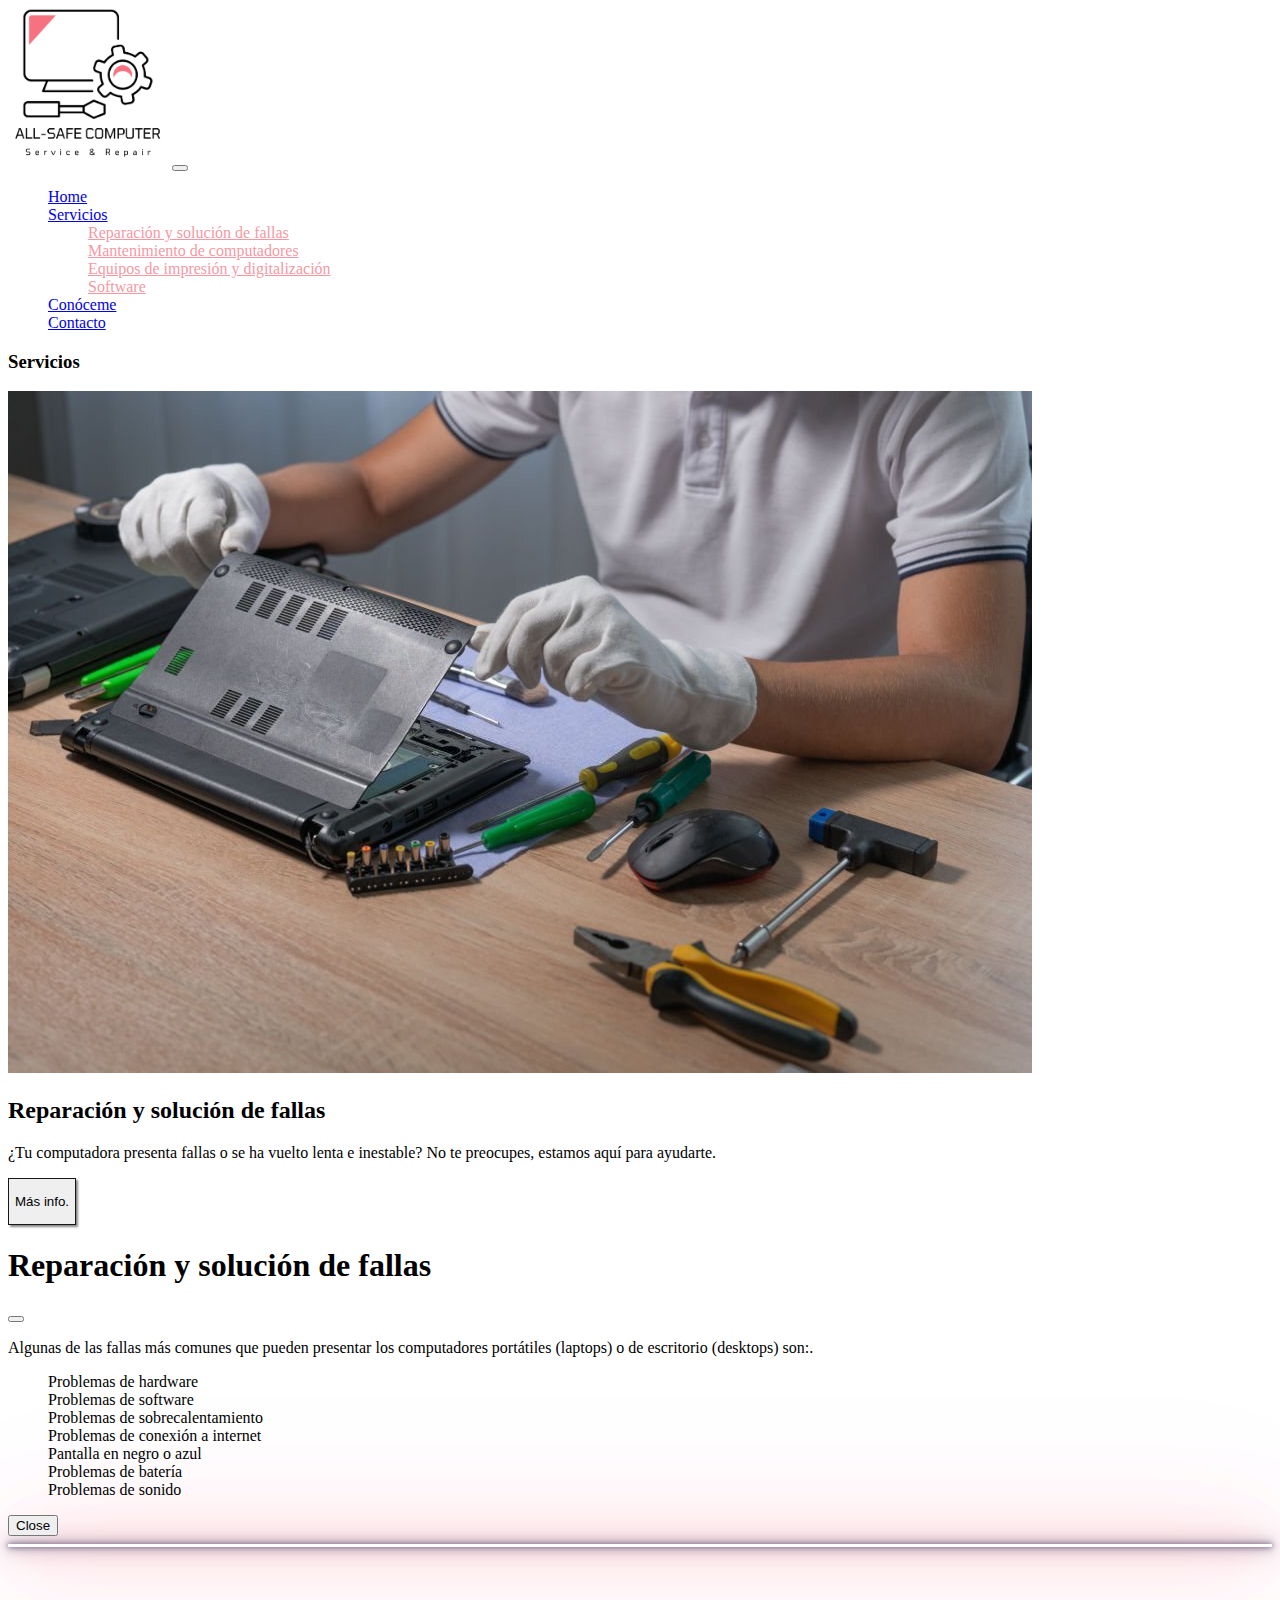
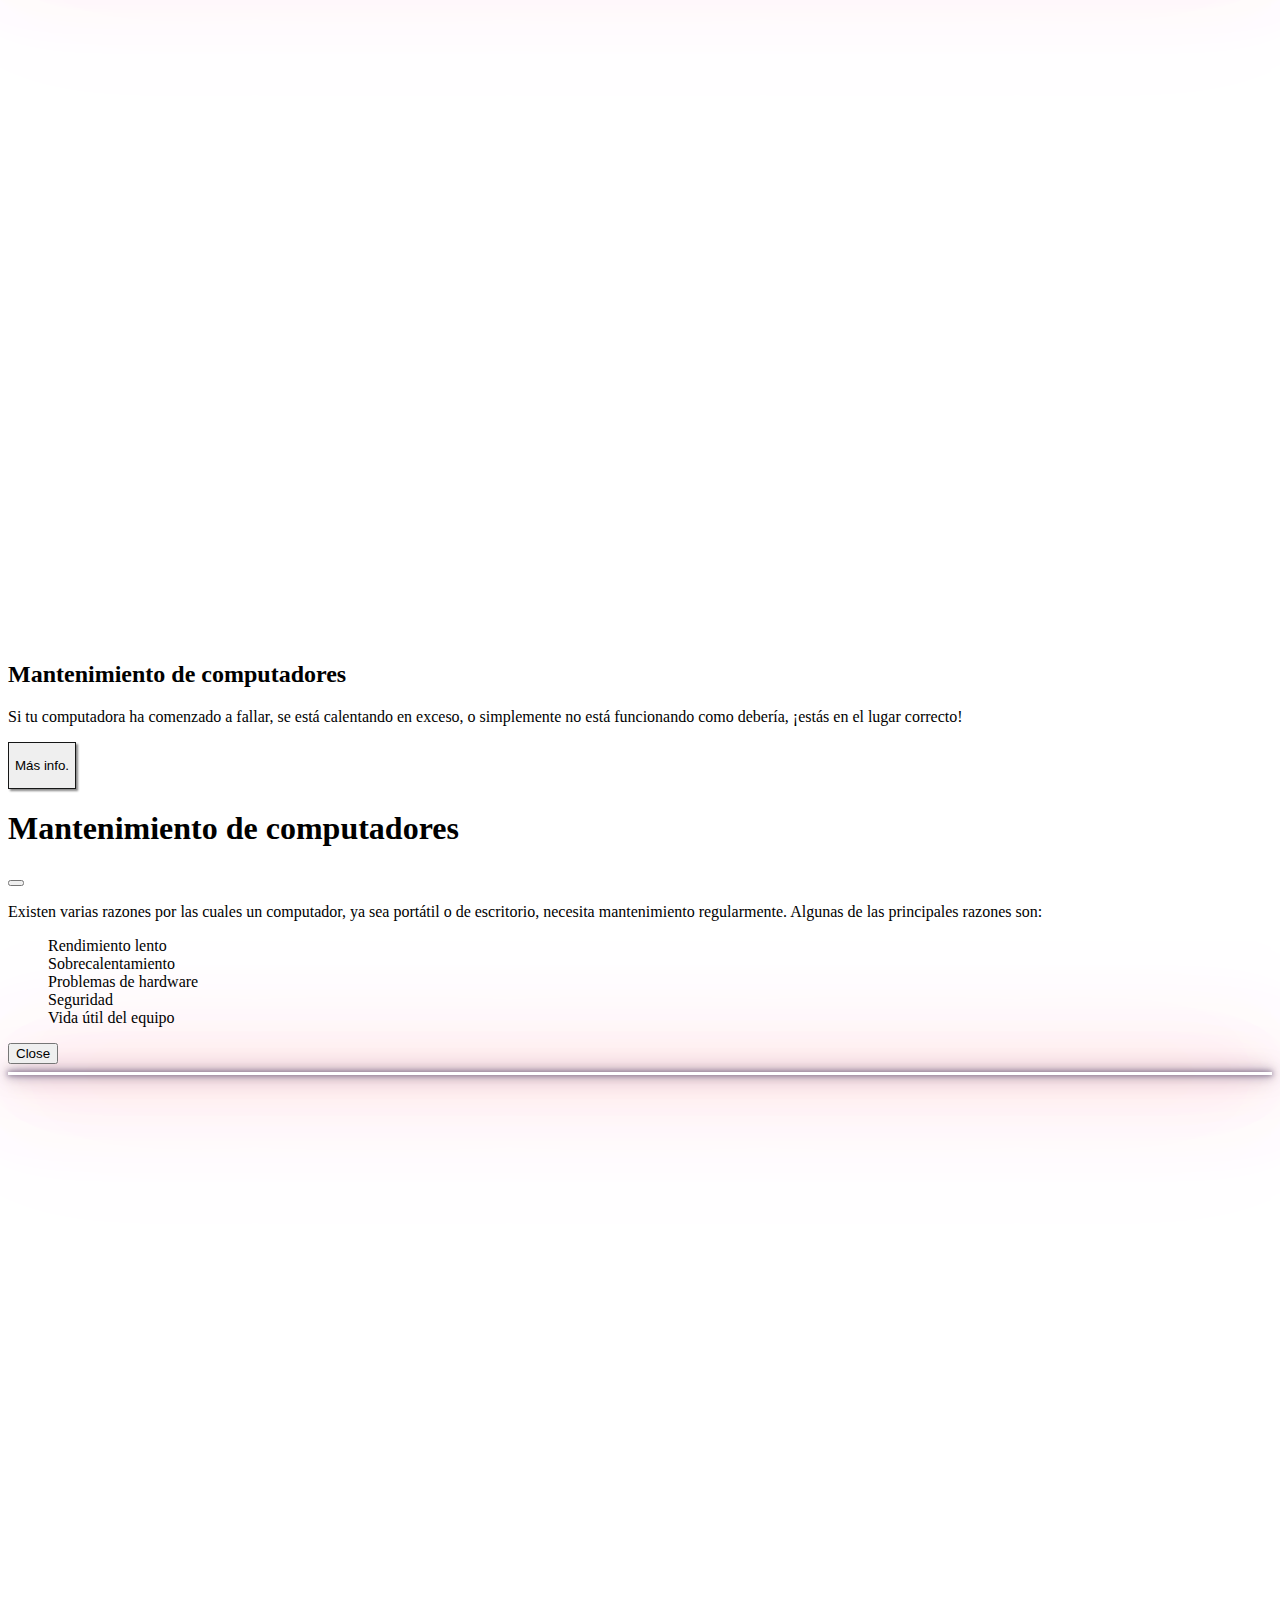
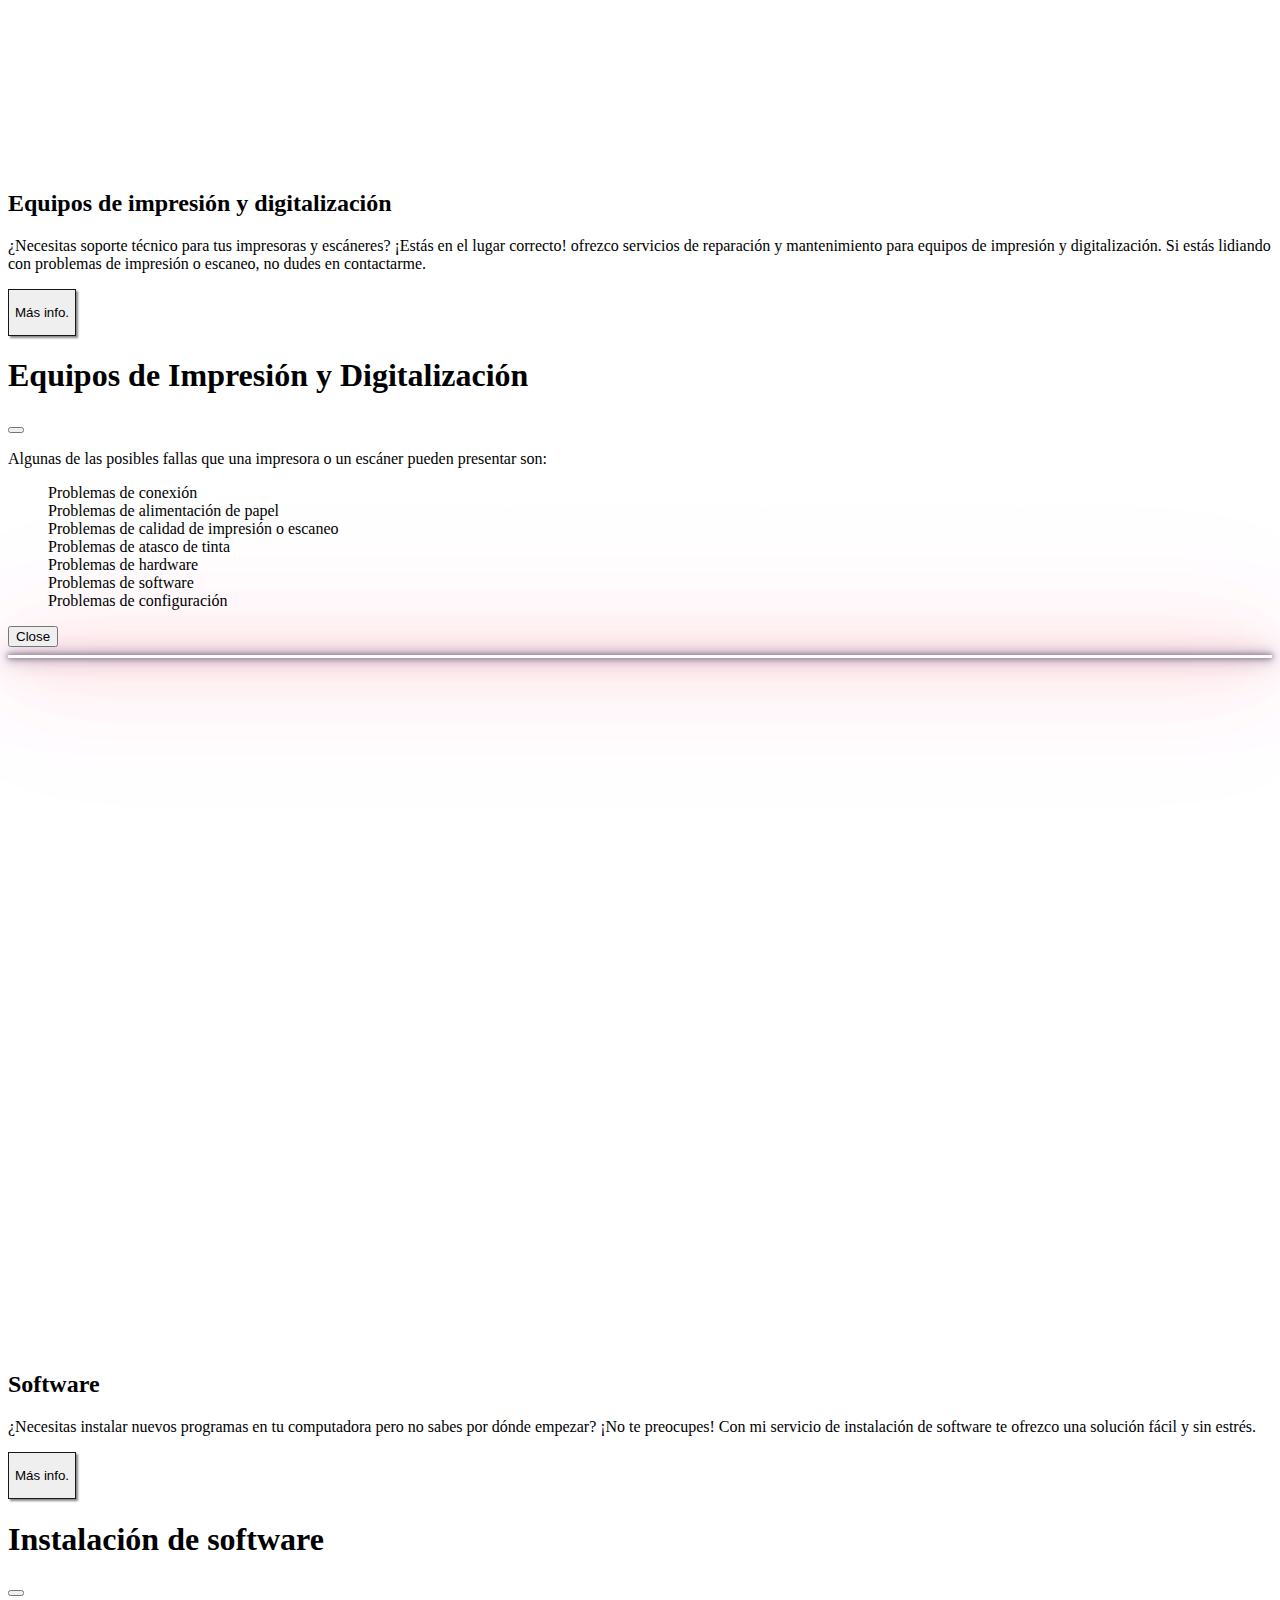
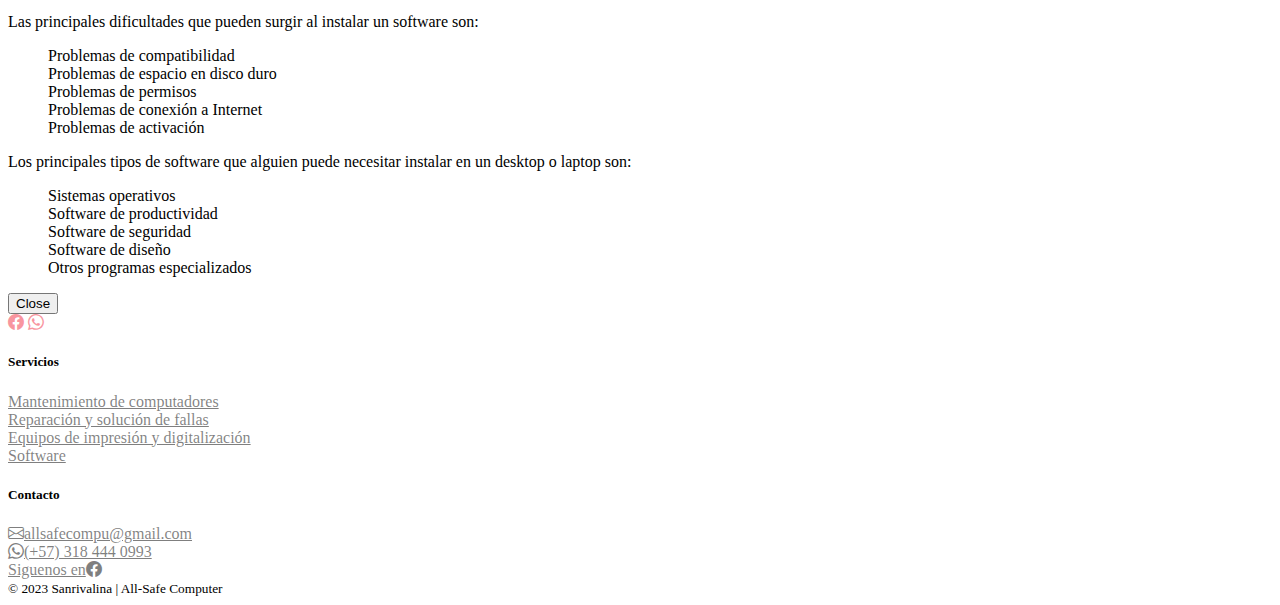
<file: servicios.html>
<!DOCTYPE html>
<html lang="en">
<head>
    <meta charset="UTF-8">
    <meta http-equiv="X-UA-Compatible" content="IE=edge">    
    <meta name="viewport" content="width=device-width, initial-scale=1">
    <title>All-Safe Computers</title>
    <link href="https://cdn.jsdelivr.net/npm/bootstrap@5.3.0-alpha1/dist/css/bootstrap.min.css"
      rel="stylesheet" integrity="sha384-GLhlTQ8iRABdZLl6O3oVMWSktQOp6b7In1Zl3/Jr59b6EGGoI1aFkw7cmDA6j6gD"
      crossorigin="anonymous"/>
      <link rel="stylesheet" href="https://cdn.jsdelivr.net/npm/bootstrap-icons@1.10.3/font/bootstrap-icons.css"/>
      <link rel="preconnect" href="https://fonts.googleapis.com" />
      <link rel="preconnect" href="https://fonts.gstatic.com" crossorigin />
    <link href="https://fonts.googleapis.com/css2?family=Work+Sans:wght@400;700&display=swap" rel="stylesheet"/>
    
    <link async href="https://fonts.googleapis.com/css?family=Warnes" data-generated="http://enjoycss.com"
      rel="stylesheet" type="text/css"/>
    <link href="https://unpkg.com/aos@2.3.1/dist/aos.css" rel="stylesheet" />
    <link rel="stylesheet" href="./css/contacto.css">
    <link rel="stylesheet" href="./css/footer.css">
    <link rel="stylesheet" href="./css/hero.css">
    <link rel="stylesheet" href="./css/navbar.css">
    <link rel="stylesheet" href="./css/servicios.css">
    <link rel="stylesheet" href="./css/slider-img.css">
    <link rel="stylesheet" href="./css/style.css"/>
    <link rel="stylesheet" href="css/style.css" />
    <link rel="icon" href="img/icono2.ico"/>
</head>
<body>
  <!-- nav-bar -->
  <nav class="navbar sticky-top navbar-expand-lg bg-body-tertiary">
    <div class="container">
      <a class="navbar-brand" href="index.html"><img class="logo" src="./img/All-Safe computer (1).png" alt=""></a>
      <button class="navbar-toggler" type="button" data-bs-toggle="collapse" data-bs-target="#navbarNavDropdown" aria-controls="navbarNavDropdown" aria-expanded="false" aria-label="Toggle navigation">
        <span class="navbar-toggler-icon"></span>
      </button>
      <div class="collapse navbar-collapse justify-content-evenly" id="navbarNavDropdown">
        <ul class="navbar-nav justify-content-evenly">
          <li class="nav-item">
            <a class="nav-link active fs-5" aria-current="page" href="index.html">Home</a>
          </li>
          <li class="nav-item dropdown">
            <a class="nav-link dropdown-toggle fs-5" href="#" role="button" data-bs-toggle="dropdown" aria-expanded="false">
              Servicios
            </a>
            <ul class="dropdown-menu">
              <li><a class="dropdown-item fs-5" href="#servicios">Reparación y solución de fallas</a></li>
              <li><a class="dropdown-item fs-5" href="#servicios">Mantenimiento de computadores</a></li>
              <li><a class="dropdown-item fs-5" href="#mantenimiento-computo">Equipos de impresión y digitalización</a></li>
              <li><a class="dropdown-item fs-5" href="#software">Software</a></li>
            </ul>
          </li>
          <li class="nav-item">
            <a class="nav-link fs-5" href="conoceme.html">Conóceme</a>
          </li>
          <li class="nav-item">
            <a class="nav-link fs-5" href="contacto.html">Contacto</a>
          </li>          
        </ul>
      </div>
    </div>
  </nav>
 <main class="mt-5">
  <section id="servicios" class="container mt-5">
    <div class="container mt-5">
      <h3 class="text-center fs-1 fw-bold text-black-50 p-5 mt-5 mb-5 ">Servicios</h3>
      <!-- Inicio bloque 1 -->
      <div id="reparacion-solucion"  class="row container mt-5 mb-5"> 
        <!-- Imagen Reparación y Solución de Fallas-->
        <div class="col-sm-12 col-md-7 col-lg-7 col-xl-7 d-inline-flex justify-content-end mt-5 order-md-2">
          <article  class="col-sm-12 col-md-8 col-lg-8 col-xl-8">
            <img id="imagen1" data-aos="fade-left" class="img-fluid" src="./img/hardware.jpg" alt="Reparación y solución de Fallas" />
          </article>
        </div>
        <!-- Parrafo bloque 1 -->
        <div id="parrafo-left" class="col-sm-12 col-md-5 col-lg-5 col-xl-5 justify-content-start  mt-5 order-sm-1 order-md-1 ">              
          <h2 class="text-center text-black-50">
            Reparación y solución de fallas
          </h2>
          <p class="fs-5 text-center  text-black-50">
            ¿Tu computadora presenta fallas o se ha vuelto lenta e
            inestable? No te preocupes, estamos aquí para ayudarte.
          </p>
          <!-- Modal 1-->
          <!-- Boton Modal 1-->
          <div id="btn-modal-1" class="btn btn-row w-100">
            <div class="ct-btn container-fluid d-grid gap-2 d-md-flex justify-content-md-center">
              <button
                type="button"
                id="btn-info"
                class="btn btn-outline-light"
                data-bs-toggle="modal"
                data-bs-target="#exampleModal-1"
              >
                <p class="text-center fs-5 text-black-50">Más info.</p>
              </button>
            </div>
          </div>
          <!-- Modal contenido 1-->                
          <div class="modal fade modal-lg" id="exampleModal-1" tabindex="-1" aria-labelledby="exampleModalLabel" aria-hidden="true">
            <div class="modal-dialog">
              <div class="modal-content">
                <div class="modal-header">
                  <h1 class="modal-title fs-1 text-center text-black-50" id="exampleModalLabel">Reparación y solución de fallas</h1>
                  <button
                    type="button"
                    class="btn-close"
                    data-bs-dismiss="modal"
                    aria-label="Close"
                  ></button>
                </div>
                <div class="modal-body">
                  <p class="fs-4 text-start text-black-50">
                    Algunas de las fallas más comunes que pueden presentar los computadores portátiles (laptops) o de escritorio (desktops) son:.<br>
                  </p>
                  <ul class="fs-4 text-start text-black-50">
                    <li>
                      Problemas de hardware
                    </li>
                    <li>
                      Problemas de software
                    </li>
                    <li>
                      Problemas de sobrecalentamiento
                    </li>
                    <li>
                      Problemas de conexión a internet
                    </li>
                    <li>
                      Pantalla en negro o azul
                    </li>
                    <li>
                      Problemas de batería
                    </li>
                    <li>
                      Problemas de sonido
                    </li>
                  </ul>
                </div>
                <div class="modal-footer">
                  <button
                    type="button"
                    class="btn btn-secondary text-white"
                    data-bs-dismiss="modal">
                    Close
                  </button>
                </div>
              </div>
            </div>
          </div>          
      </div>
      </div>

      <hr class="neon-hr">

      <!-- Inicio bloque 2 -->
      <div id="mantenimiento-computo" class="servicios row container mt-5 mb-5">
        <!-- Imagen Mantenimiento computadoras-->
        <div class="col-sm-12 col-md-7 col-lg-7 col-xl-7  d-inline-flex justify-content-start mt-3">
          <article class="col-sm-12 col-md-8 col-lg-8 col-xl-8">
            <img id="imagen2" data-aos="fade-right" class="img-fluid" src="./img/limpieza.jpg" alt="Mantenimiento de Computadoras"/>
          </article>
        </div>
        <!-- Parrafo bloque 2 -->
        <div id="parrafo-rigth" class="col-sm-12 col-md-5 col-lg-5 col-xl-5  mt-3">
          <h2 class="text-center text-black-50">Mantenimiento de computadores</h2>
      <p class="fs-5 text-center text-black-50">Si tu computadora ha comenzado a fallar, se está calentando en exceso, o simplemente no está funcionando como debería, ¡estás en el lugar correcto!</p>

      <!-- Modal 2-->
      <!-- Boton Modal 2-->
      <div id="btn-modal-2" class="btn btn-row w-100">
        <div class="ct-btn container-fluid d-grid gap-2 d-md-flex justify-content-md-center">
          <button
            type="button"
            id="btn-info"
            class="btn mb-2 btn-outline-light"
            data-bs-toggle="modal"
            data-bs-target="#exampleModal-2"
          >
            <p class="text-center fs-4 pb-2 text-black-50">Más info.</p>
          </button>
        </div>
      </div>
      <!-- Modal contenido 2-->
      <div class="modal fade modal-lg" id="exampleModal-2" tabindex="-1"  aria-labelledby="exampleModalLabel" aria-hidden="true">
        <div class="modal-dialog">
          <div class="modal-content">
            <div class="modal-header">
              <h1 class="modal-title fs-1 text-black-50" id="exampleModalLabel">
                Mantenimiento de computadores
              </h1>
              <button
                type="button"
                class="btn-close"
                data-bs-dismiss="modal"
                aria-label="Close"
              ></button>
            </div>
            <div class="modal-body">
              <p class="fs-4 text-start text-black-50">
                Existen varias razones por las cuales un computador, ya sea portátil o de escritorio, necesita mantenimiento regularmente. Algunas de las principales razones son:<br>
                <ul class="fs-4 text-black-50">
                  <li>Rendimiento lento</li>
                  <li>Sobrecalentamiento</li>
                  <li>Problemas de hardware</li>
                  <li>Seguridad</li>
                  <li>Vida útil del equipo</li>
                </ul> 
              </p>
            </div>
            <div class="modal-footer">
              <button
                type="button"
                class="btn btn-secondary text-white"
                data-bs-dismiss="modal"
              >
                Close
              </button>
            </div>
          </div>
        </div>
      </div>
        </div>
      </div>

      <hr class="neon-hr">

      <!-- Inicio bloque 3 -->
      <div id="impresion-digitalizacion" class="servicios row container mt-5 mb-5">            
        <!-- Imagen Equipos de Impresión y Digitalización-->
        <div class="col-sm-12 col-md-7 col-lg-7 col-xl-7 d-inline-flex justify-content-end mt-3 order-md-2">
          <article class="col-sm-12 col-md-8 col-lg-8 col-xl-8">
            <img id="imagen3" class="img-fluid" data-aos="fade-left" src="./img/impresora3.jpg" alt="Equipos de Impresión y Digitalización"/>
          </article>
        </div>

        <!-- Parrafo bloque 3 -->
        <div id="parrafo-left" class="col-sm-12 col-md-5 col-lg-5 col-xl-5 mt-3 order-sm-1 order-md-1">
          <h2 class="text-center text-black-50">Equipos de impresión y digitalización</h2>
          <p class="fs-5 text-center text-black-50">¿Necesitas soporte técnico para tus impresoras y escáneres? ¡Estás en el lugar correcto! ofrezco servicios de reparación y mantenimiento para equipos de impresión y digitalización. Si estás lidiando con problemas de impresión o escaneo, no dudes en contactarme.</p>

          <!-- Modal 3-->
          <!-- Boton Modal 3-->
      <div id="btn-modal-3" class="btn btn-row w-100">
        <div class="ct-btn container-fluid d-grid gap-2 d-md-flex justify-content-md-center">
          <button
            type="button"
            id="btn-info"
            class="btn btn-outline-light"
            data-bs-toggle="modal"
            data-bs-target="#exampleModal-3"
          >
            <p class="text-center fs-4 text-black-50">Más info.</p>
          </button>
        </div>
      </div>
      <!-- Modal contenido 3-->
      <div class="modal fade modal-lg" id="exampleModal-3" tabindex="-1" aria-labelledby="exampleModalLabel" aria-hidden="true">
        <div class="modal-dialog">
          <div class="modal-content">
            <div class="modal-header">
              <h1
                class="modal-title fs-1 text-center text-black-50"
                id="exampleModalLabel">
                Equipos de Impresión y Digitalización
              </h1>
              <button
                type="button"
                class="btn-close"
                data-bs-dismiss="modal"
                aria-label="Close"
              ></button>
            </div>
            <div class="modal-body">
              <p class="fs-4 text-start text-black-50">
                Algunas de las posibles fallas que una impresora o un escáner pueden presentar son:
                <br />
                <ul class="fs-4 text-black-50">
                  <li>Problemas de conexión</li>
                  <li>Problemas de alimentación de papel</li>
                  <li>Problemas de calidad de impresión o escaneo</li>
                  <li>Problemas de atasco de tinta</li>
                  <li>Problemas de hardware</li>
                  <li>Problemas de software</li>
                  <li>Problemas de configuración</li>
                </ul>                    
              </p>
            </div>
            <div class="modal-footer">
              <button
                type="button"
                class="btn btn-secondary text-white"
                data-bs-dismiss="modal">
                Close
              </button>
            </div>
          </div>
        </div>
      </div>
        </div>
      </div>

      <hr class="neon-hr">

      <!-- Inicio bloque 4 -->
      <div id="software" class="servicios row container mt-5 mb-5">
         <!--Software-->
        <!--Imagen Software-->
        <div class="col-sm-12 col-md-7 col-lg-7 col-xl-7 d-inline-flex  justify-content-start mt-3">             
       <article class="col-sm-12 col-md-8 col-lg-8 col-xl-8">
        <img id="imagen4" data-aos="fade-right" class="img-fluid"  src="./img/soporteAplicaciones1.jpg" alt=""/>
       </article>
        </div>
        <!-- Parrafo -->
        <div class="col-sm-12 col-md-5 col-lg-5 col-xl-5  mt-3">
          <h2 class="text-center text-black-50">Software</h2>
          <p class="fs-5 text-center text-black-50">¿Necesitas instalar nuevos programas en tu computadora pero no sabes
            por dónde empezar? ¡No te preocupes! Con mi servicio de instalación de software te ofrezco una solución fácil y sin estrés.</p>
             <!-- Modal 4-->
             <!-- Boton Modal 4-->
      <div id="btn-modal-4" class="btn btn-row w-100">
        <div class="ct-btn container-fluid d-grid gap-2 d-md-flex justify-content-md-center">
          <button
            type="button"
            id="btn-info"
            class="btn btn-outline-light"
            data-bs-toggle="modal"
            data-bs-target="#exampleModal-4"
          >
            <p class="text-wrap text-center fs-4 text-black-50">Más info.</p>
          </button>
        </div>
      </div>
      <!-- Modal contenido 4-->
      <div class="modal fade modal-lg" id="exampleModal-4" tabindex="-1" aria-labelledby="exampleModalLabel" aria-hidden="true">
        <div class="modal-dialog">
          <div class="modal-content">
            <div class="modal-header">
              <h1
                class="modal-title fs-1 text-center text-black-50"
                id="exampleModalLabel"
              >
                Instalación de software
              </h1>
              <button
                type="button"
                class="btn-close"
                data-bs-dismiss="modal"
                aria-label="Close"
              ></button>
            </div>
            <div class="modal-body">
              <p class="fs-4 text-start text-black-50">
                Las principales dificultades que pueden surgir al instalar un software son:<br /></p>
                <ul class="fs-4 text-black-50">
                  <li>Problemas de compatibilidad</li>
                  <li>Problemas de espacio en disco duro</li>
                  <li>Problemas de permisos</li>
                  <li>Problemas de conexión a Internet</li>
                  <li>Problemas de activación</li>
                </ul>
                <p class="fs-4 text-start text-black-50">
                  Los principales tipos de software que alguien puede necesitar instalar en un desktop o laptop son:<br />
                </p>
                <ul class="fs-4 text-black-50">
                  <li>Sistemas operativos</li>
                  <li>Software de productividad</li>
                  <li>Software de seguridad</li>
                  <li>Software de diseño</li>
                  <li>Otros programas especializados</li>
                </ul>

             
            </div>
            <div class="modal-footer">
              <button
                type="button"
                class="btn btn-secondary text-white"
                data-bs-dismiss="modal"
              >
                Close
              </button>
            </div>
          </div>
        </div>
      </div>
        </div>
      </div>
    </div>          
  </section>

 </main>
   <!-- footer -->
  <footer class="bg-body-tertiary p-3"  >
    <div class="container">
      <nav class="d-flex justify-content-center justify-content-evenly p-3">
        <a id="ancla-contacto" href="http://facebook.com/people/All-Safe-Computer/100091418733932/" target="_blank"><i class="bi bi-facebook fs-2"></i></a>
        <a id="ancla-contacto" href="http://api.whatsapp.com/send?phone=573184440993" target="_blank"><i class="bi bi-whatsapp fs-2"></i></a>
      </nav>
      <!-- card-1 -->
      <div class="row">
        <div class="col-sm-6 mb-3 mb-sm-0">
          <div class="card">
            <div class="card-body">
              <h5 class="card-title text-black-50 text-decoration-none fw-bold">Servicios</h5>
              <li class="mb-2">
                <a id="ancla-cards" href="#servicios" class="card-link text-decoration-none ">Mantenimiento de computadores</a>
              </li>
              <li id="ancla-cards" class="mb-2">
                <a href="#servicios" class="card-link  text-decoration-none ">Reparación y solución de fallas</a>
              </li>
              <li id="ancla-cards" class="mb-2">
                <a href="#mantenimiento-computo" class="card-link  text-decoration-none ">Equipos de impresión y digitalización</a>
              </li>
              <li id="ancla-cards" class="mb-2">
                <a href="#software" class="card-link  text-decoration-none ">Software</a>
              </li> 
            </div>
          </div>
        </div>
        <!-- card-2 -->
        <div class="col-sm-6">
          <div class="card">
            <div class="card-body">
              <h5 class="card-title text-black-50 text-decoration-none fw-bold">Contacto</h5> 
              <li class="mb-2 me-2 mt-2">               
                <a class="card-text fs-6 text-decoration-none me-3" id="ancla-cards" href="mailto:allsafecompu@gmail.com"> <i class="bi bi-envelope me-1"></i>allsafecompu@gmail.com</a>                
              </li>
              <li class="mb-2 mt-4">                                 
                <a class="card-text text-decoration-none" href="http://api.whatsapp.com/send?phone=573184440993"><i class="bi bi-whatsapp me-1"></i>(+57) 318 444 0993</a>
              </li>
              <li class="mb-2 mt-4">                
                <a class="card-text text-decoration-none" href="http://facebook.com/people/All-Safe-Computer/100091418733932/">Siguenos en<i class="bi bi-facebook ms-1"></i></a>
              </li>              
            </div>
          </div>
        </div>
      </div>
      <small class="d-flex justify-content-center justify-content-evenly mt-3">&copy; 2023 Sanrivalina | All-Safe Computer</small>  
    </div>
  </footer>



    <script src="https://cdn.jsdelivr.net/npm/bootstrap@5.3.0-alpha1/dist/js/bootstrap.bundle.min.js" integrity="sha384-w76AqPfDkMBDXo30jS1Sgez6pr3x5MlQ1ZAGC+nuZB+EYdgRZgiwxhTBTkF7CXvN" crossorigin="anonymous"></script>
    <script src="https://unpkg.com/aos@2.3.1/dist/aos.js"></script>
    <script src="js/main.js"></script>   
</body>
</html>
</file>
<file: css/contacto.css>
/**********************Slider****************/*

.slider {
    width:75vw;
    height:auto;
    margin:auto;
    overflow:hidden;
}

.slider .slide-track {
    display: flex;
    animation:scroll 40s linear infinite;    ;
    -webkit-animation:scroll 40s linear infinite;
    width: calc(200px * 20);
}

.slider .slide {
    width:200px;
}

.slider .slide img {
    width:100%;
    height: 130px;
}

#ancla-contacto {
    color:var(--first-alpha-color);
    transition: all .3s ease-out;
    text-decoration: none;
}

#ancla-contacto:hover {
    color:var(--first-color);
}
 @keyframes scroll {
    0% {
        transform:translatex(0);
        -webkit-transform:translatex(0);
        
    }
    100% {
    transform:translatex(calc(-200px * 10));
    -webkit-transform:translatex(calc(-200px * 10));  
    
    }
 }
</file>
<file: css/footer.css>
.card-link {
    color: rgba(0, 0, 0, 0.5) ;
  }

  li .card-link:hover{
    color: var(--first-color);
  }

  .card-text {
    color: rgba(0, 0, 0, 0.5) ;
  }

  li .card-text:hover {
    color: var(--first-color);
  }
</file>
<file: css/hero.css>
.imagen-fondo {
    background-image: url('../img/white6.jpg');
    background-repeat: no-repeat;
    background-attachment: fixed;
    background-size:cover;
    background-size: 100% 100%;
    height:50em;           
    max-width: 100%;
}

.text-inicio-button {     
    margin-top: 340px; 
    display: inline-block;
    -webkit-box-sizing: border-box;
    -moz-box-sizing: border-box;
    box-sizing: border-box;
    padding: 5px;
    border: none;
    font: normal 48px/normal "Warnes", Helvetica, sans-serif;
    color: rgba(255,255,255,1);
    text-decoration: normal;
    text-align: center;   
    animation: flicker 1.5s infinite alternate;  
}

@keyframes flicker {
    
    0%, 18%, 22%, 25%, 53%, 57%, 100% {
        text-shadow:
        0 0 2px #fff,
        0 0 7px #fff,
        0 0 11px #fff,
        0 0 19px var(--first-color),
        0 0 30px var(--first-color),
        0 0 60px var(--first-color),
        0 0 70px var(--first-color),
        0 0 100px var(--first-color);
    }
    
    20%, 24%, 55% {        
        text-shadow: none;
    }    
  }

   .inicio-button {
    width: 140px;
    height: 45px;
    box-shadow: 2px 2px 2px #888; /* sombra */
  }
@media (max-width: 400px) {

    .imagen-fondo {
        background-image: url('../img/white7.jpg');
        background-repeat: no-repeat;
        background-attachment: fixed;
        background-size:cover;
        background-size: 100% 100%;
        height:50em;           
        max-width: 100%;
    }

}
</file>
<file: css/navbar.css>
.navbar-brand img {
    width:auto;
    height: 120px;
}

#navbarNavDropdown {
    /* display: flex !important; */
    justify-content: flex-end !important;
}

.navbar-nav li:hover a {
    color: var(--first-color);
  }

.dropdown-item {
    color:var(--first-alpha-color);
    /* font-weight: bold; */
    transition: all .3s ease-out;
}

.dropdown-item:hover {
    color:var(--link-color);  
    
}
@media (min-width: 400px) {
    .navbar-brand img {
        width:auto;
        height: 160px;
    }

      
    
}
</file>
<file: css/servicios.css>
#btn-info {
    border: 1px solid #161717; /* borde */
    box-shadow: 2px 2px 2px #888; /* sombra */
    height: 47px;
    
}
</file>
<file: css/slider-img.css>
#img-microsoft {
    height: 48px;
    margin-left: 54px;
 }

#img-hp {
    height: 65px;
    margin-left: 35px;
    /* margin-right: 25px; */
 }

 #img-apple{
    height:68px;
    /* margin-right: 25px; */
    margin-left: 35px;
 }

 #img-acer {
    height: 95px;
    margin-left: 59px;
 }

 #img-lexmark {
    height: 155px;
    margin-left: 54px;
 }

 #img-dell {
    height: 110px;
    margin-left: 49px;
 }

 #img-lenovo {
    margin-left: 35px;
 }

 #img-canon {
    margin-left: 35px;    
 }

 #img-asus {
    margin-left: 25px;
 }
</file>
<file: css/style.css>
:root {
   --first-color: rgb(246, 114, 128);
   --first-alpha-color:rgb(246, 114, 128, 0.75);
   --second-color:rgb(53, 92, 125);
   --second-alpha-color:rgb(53, 92, 125, 0.75);
   --third-color:rgb(108, 91, 123);
   --third-alpha-color:rgb(108, 91, 123, 0.75);

   --link-color:rgb(192, 108, 132);
   --link-alpha-color:rgb(192, 108, 132, 0.75);

   --bg-color:rgb(245, 245, 245);
   --bg-alpha-color:rgb(245, 245, 245, 0.75);
}

hr {
    background-color: transparent;
    border: none;
    height: 3px;
    
    box-shadow: 0 0 5px var(--third-color), 0 0 10px var(--third-color), 0 0 20px var(--third-color), 0 0 40px var(--first-color), 0 0 80px var(--first-color), 0 0 90px var(--first-color), 0 0 100px var(--first-color), 0 0 150px var(--first-color);
    text-shadow: 0 0 5px var(--third-color), 0 0 10px var(--third-color), 0 0 20px var(--third-color), 0 0 40px var(--first-color), 0 0 80px var(--first-color), 0 0 90px var(--first-color), 0 0 100px var(--first-color), 0 0 150px var(--first-color);
    /*background-image: linear-gradient(to right, var(--first-color), var(--first-color) 25%, var(--third-color) 25%, var(--third-color) 50%, var(--first-color) 50%, var(--first-color) 75%, var(--third-color) 75%, var(--third-color));*/
    background-size: 10px 10px;
    
} 

li {
    list-style:none
}
</file>
